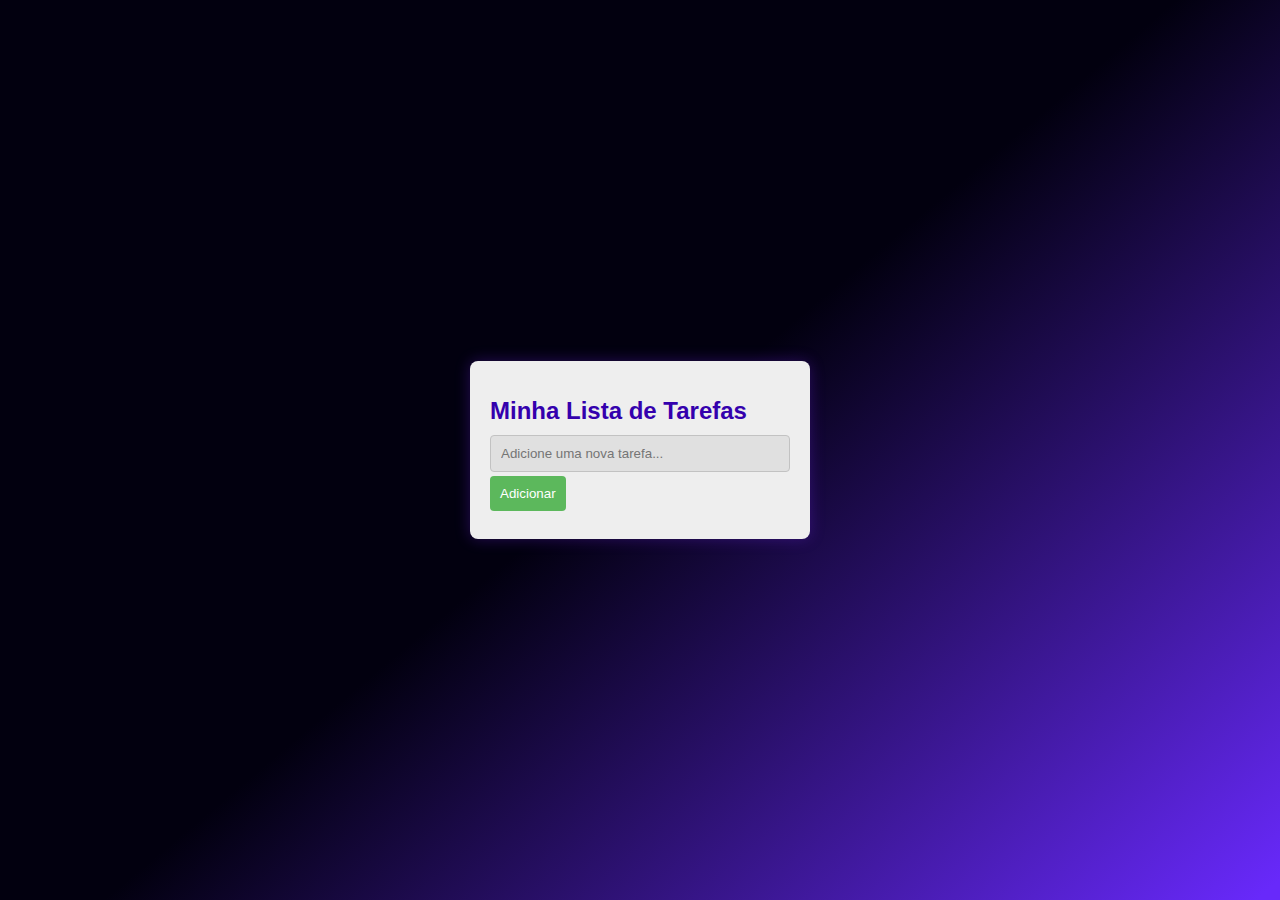
<file: API-Back-End/To Do List/index.html>
<!DOCTYPE html>
<html lang="pt-BR">
<head>
    <meta charset="UTF-8">
    <meta name="viewport" content="width=device-width, initial-scale=1.0">
    <link rel="shortcut icon" href="/images/icon.svg" type="image/x-icon">
    <title>Lista de Tarefas</title>
    <link rel="stylesheet" href="main.css">
</head>
<body>
    <div class="container">
        <h1>Minha Lista de Tarefas</h1>
        <input type="text" id="taskInput" placeholder="Adicione uma nova tarefa...">
        <button onclick="addTask()">Adicionar</button>
        <ul id="taskList"></ul>
    </div>
    <script src="script.js"></script>
</body>
</html>
</file>
<file: API-Back-End/To Do List/main.css>
body {
  font-family: Arial, sans-serif;
  background-color: #02000f;
  background: linear-gradient(140deg, #02000f 50%, #6829fa 99%);
  color: #f4f4f4; 
  margin: 0;
  padding: 0;
  display: flex;
  justify-content: center;
  align-items: center;
  height: 100vh;
}

.container {
  background-color: #eeeeee; 
  padding: 20px;
  border-radius: 8px;
  box-shadow: 0 0 15px rgba(121, 41, 248, 0.3);
  width: 300px;
}

h1 {
  color: #3400ad;
  font-size: 1.5em;
  margin-bottom: 10px;
}

input {
  width: calc(100% - 22px);
  padding: 10px;
  margin-right: 10px;
  border: 1px solid #c2c2c2;
  border-radius: 4px;
  background-color: #e0e0e0;
  color: #02000f;
  margin-bottom: 4px;
}

button {
  padding: 10px;
  border: none;
  border-radius: 4px;
  cursor: pointer;
  color: #fff;
  margin-bottom: 8px;
}

button {
  background-color: #5cb85c; 
}

button:hover {
  background-color: #4cae4c;
}

button.remove-btn {
  background-color: #d9534f; 
}

button.remove-btn:hover {
  background-color: #c9302c;
}

ul {
  list-style: none;
  padding: 0;
  margin: 0;
}

li {
  color: #02000f;
  padding: 10px;
  box-shadow: #02000f;
  display: flex;
  justify-content: space-between;
  align-items: center;
  background-color: #e0e0e0; 
  border-radius: 4px; 
  margin-bottom: 5px; 
}

li:last-child {
  border-bottom: none;
}
</file>
